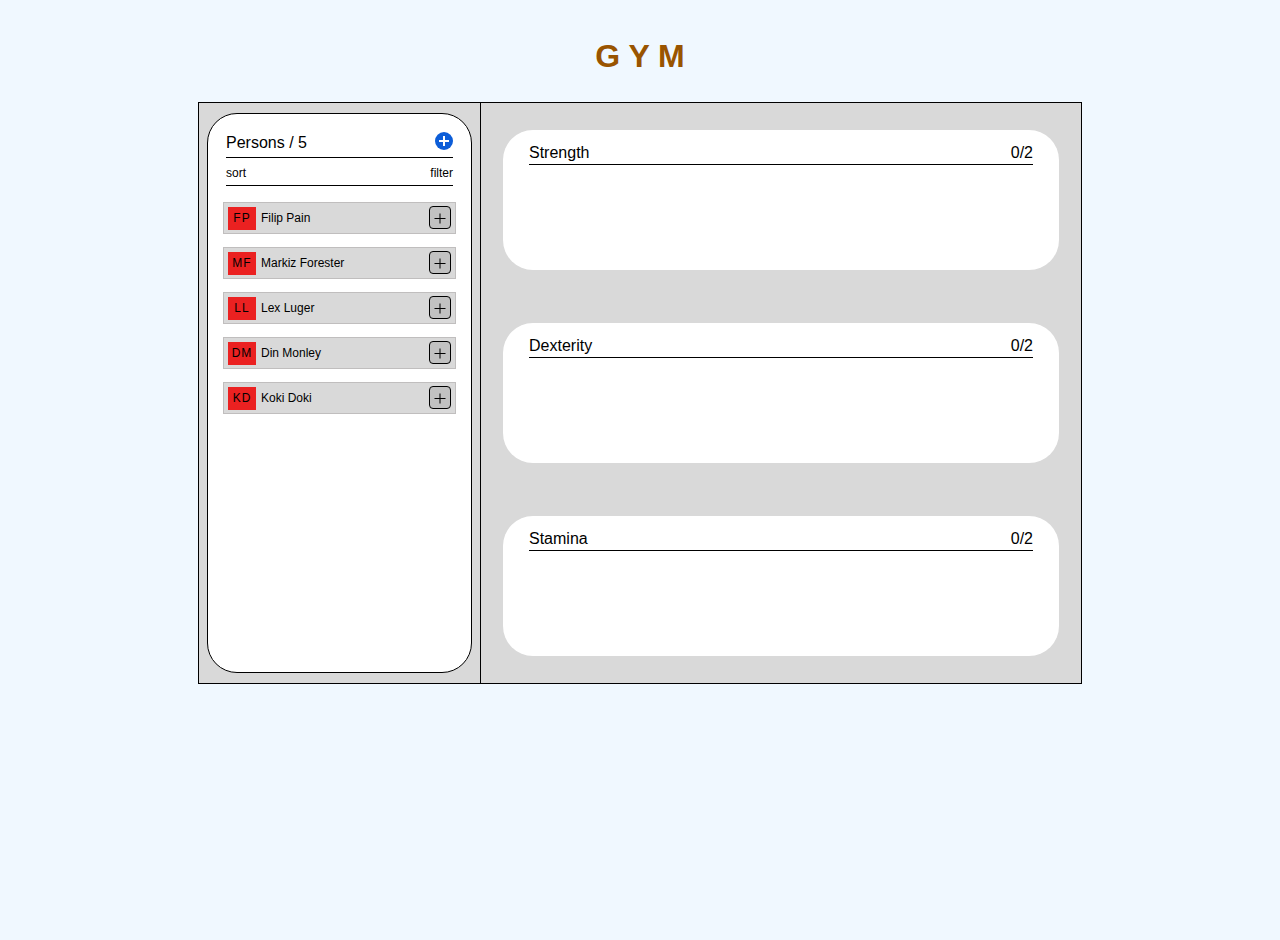
<file: index.html>
<!DOCTYPE html>
<html lang="ru">
    <head>
        <title>GYM</title>
        <meta http-equiv="Content-type" content="text/html;charset=UTF-8"/>
        <meta name="viewport" content="width=device-width, initial-scale=1.0, maximum-scale=1.0, user-scalable=0">
        <link rel="stylesheet" href="css/style.css">
    </head>
    <body>

<header>
    <h1>G Y M</h1>
</header>
    
<main>
    <div class="wrapper">
        <div class="left-container">
            <div class="box-items">
                <div class="personal">
                    <div class="personal__name">Persons /<span class="personal-counter"></span></div>
                    <div class="pertsonal__butt"><button class="button"></button></div>
                </div>
                <div class="sorted">
                    <div class="sorted__sort"><button class="butt-sort">sort</button></div>
                    <div class="sorted__filter"><button class="butt-filter">filter</button></div>
                </div>
                <div class="personal-list"></div>
                <div class="else-list"></div>
            </div>
        </div>
        <div class="right-container">
            
        </div>
    </div>
</main>
<footer>
</footer> 
<script src="js/script.js"></script>

    </body>
    </html>
</file>
<file: css/style.css>
@import url("https://rsms.me/inter/inter.css");
html {
  font-family: "Inter", sans-serif;
}

@supports (font-variation-settings: normal) {
  html {
    font-family: "Inter var", sans-serif;
  }
}
* {
  padding: 0;
  margin: 0;
  border: 0;
}

*, *:before, *:after {
  -webkit-box-sizing: border-box;
  box-sizing: border-box;
}

:focus, :active {
  outline: none;
}

a:focus, a:active {
  outline: none;
}

nav, footer, header, aside {
  display: block;
}

html, body {
  height: 100%;
  width: 100%;
  font-size: 100%;
  line-height: 1;
  font-size: 14px;
  -ms-text-size-adjust: 100%;
  -moz-text-size-adjust: 100%;
  -webkit-text-size-adjust: 100%;
}

input, button, textarea {
  font-family: inherit;
}

input::-ms-clear {
  display: none;
}

button {
  cursor: pointer;
}

button::-moz-focus-inner {
  padding: 0;
  border: 0;
}

a, a:visited {
  text-decoration: none;
}

a:hover {
  text-decoration: none;
}

ul li {
  list-style: none;
}

img {
  vertical-align: top;
}

h1, h2, h3, h4, h5, h6 {
  font-size: inherit;
  font-weight: 400;
}

body {
  background-color: aliceblue;
  font-family: "Inter", sans-serif;
}

h1 {
  text-align: center;
  font-size: 32px;
  margin-top: 40px;
  color: rgb(153, 84, 0);
  font-weight: bold;
  margin-bottom: 30px;
}

.wrapper {
  display: -webkit-box;
  display: -ms-flexbox;
  display: flex;
  -webkit-box-pack: center;
      -ms-flex-pack: center;
          justify-content: center;
  position: relative;
  max-width: 884px;
  margin: 0 auto;
}

.left-container {
  width: 283px;
  background-color: #D9D9D9;
  border: solid 1px black;
}

.box-items {
  width: 265px;
  min-height: 560px;
  border: solid 1px black;
  margin: 10px auto;
  border-radius: 30px;
  background-color: white;
  display: -webkit-box;
  display: -ms-flexbox;
  display: flex;
  -webkit-box-orient: vertical;
  -webkit-box-direction: normal;
      -ms-flex-direction: column;
          flex-direction: column;
}

.personal {
  display: -webkit-box;
  display: -ms-flexbox;
  display: flex;
  -webkit-box-pack: justify;
      -ms-flex-pack: justify;
          justify-content: space-between;
  -webkit-box-align: end;
      -ms-flex-align: end;
          align-items: flex-end;
  border-bottom: 1px solid black;
  padding: 18px 0 5px 0;
  margin: 0 18px;
}
.personal__name {
  font-size: 16px;
  line-height: 19px;
}

.button {
  display: inline-block;
  position: relative;
  height: 18px;
  width: 18px;
  border-radius: 50%;
  background-color: #0C5DD8;
  text-align: center;
}
.button:before {
  content: "";
  position: absolute;
  width: 10px;
  height: 2px;
  background-color: white;
  left: 50%;
  top: 47%;
  -webkit-transform: translateX(-50%);
          transform: translateX(-50%);
}
.button:after {
  content: "";
  position: absolute;
  width: 10px;
  height: 2px;
  background-color: white;
  left: 50%;
  top: 47%;
  -webkit-transform: translateX(-50%) rotate(-90deg);
          transform: translateX(-50%) rotate(-90deg);
}

.sorted {
  display: -webkit-box;
  display: -ms-flexbox;
  display: flex;
  -webkit-box-pack: justify;
      -ms-flex-pack: justify;
          justify-content: space-between;
  border-bottom: 1px solid black;
  margin: 2px 18px;
  -webkit-box-align: end;
      -ms-flex-align: end;
          align-items: flex-end;
  padding: 5px 0 5px 0;
}

.butt-sort {
  background: none;
  font-size: 12px;
}

.butt-filter {
  background: none;
  font-size: 12px;
}

.client {
  cursor: -webkit-grab;
  cursor: grab;
  background-color: #D9D9D9;
  margin-bottom: 9px;
  width: 231px;
  max-height: 30px;
  -webkit-transition: all 0.8s ease 0s;
  transition: all 0.8s ease 0s;
  outline: 1px solid rgba(105, 101, 101, 0.4196078431);
  margin: 15px auto;
  z-index: 10;
}

.guest {
  margin: 10px 10px;
}

.client-items {
  display: -webkit-box;
  display: -ms-flexbox;
  display: flex;
  -webkit-box-align: center;
      -ms-flex-align: center;
          align-items: center;
  padding-left: 4px;
  height: 30px;
}
.client-items__logo {
  width: 28px;
  height: 23px;
  background-color: #EB2121;
  display: -webkit-box;
  display: -ms-flexbox;
  display: flex;
  -webkit-box-pack: center;
      -ms-flex-pack: center;
          justify-content: center;
  -webkit-box-align: center;
      -ms-flex-align: center;
          align-items: center;
  letter-spacing: 1px;
}
.client-items__logo span {
  font-size: 12px;
}
.client-items__name {
  font-size: 12px;
  display: -webkit-box;
  display: -ms-flexbox;
  display: flex;
  margin-left: 5px;
  -webkit-box-flex: 1;
      -ms-flex: 1 1 auto;
          flex: 1 1 auto;
  height: 100%;
  -webkit-box-align: center;
      -ms-flex-align: center;
          align-items: center;
}

.upgrade-char {
  display: none;
  font-size: 12px;
  padding: 4px 0 8px 4px;
}

.butt-char {
  width: 22px;
  height: 23px;
  border: 1px solid black;
  border-radius: 4px;
  background-color: #C1C1C1;
  margin-right: 4px;
  position: relative;
}
.butt-char:before {
  content: "";
  position: absolute;
  left: 50%;
  top: 50%;
  background-color: black;
  width: 11px;
  height: 1px;
  -webkit-transform: translateX(-50%);
          transform: translateX(-50%);
}
.butt-char:after {
  content: "";
  position: absolute;
  left: 50%;
  top: 50%;
  width: 10px;
  height: 1px;
  background-color: black;
  -webkit-transform: translateX(-50%) rotate(-90deg);
          transform: translateX(-50%) rotate(-90deg);
}

.person-char {
  visibility: hidden;
  border-top: 1px solid black;
  margin: 3px 7px 0 7px;
}
.person-char p {
  padding: 5px 0;
}

.expand {
  max-height: none;
}
.expand .person-char {
  visibility: visible;
}
.expand .butt-char:after {
  display: none;
}

.up-strength {
  display: none;
}

.up-dexterity {
  display: none;
}

.up-stamina {
  display: none;
}

.strength {
  max-height: none;
  margin: 20px 18px;
  margin-bottom: 24px;
  border-radius: 5px;
}
.strength .up-strength {
  text-align: center;
  display: block;
}
.strength .butt-char {
  display: none;
}
.strength .person-char {
  display: none;
}
.strength .upgrade-char {
  display: block;
}

.dexterity {
  max-height: none;
  margin: 20px 18px;
  margin-bottom: 24px;
  border-radius: 5px;
}
.dexterity .up-dexterity {
  display: block;
  text-align: center;
}
.dexterity .butt-char {
  display: none;
}
.dexterity .person-char {
  display: none;
}
.dexterity .upgrade-char {
  display: block;
}

.stamina {
  max-height: none;
  margin: 20px 18px;
  margin-bottom: 24px;
  border-radius: 5px;
}
.stamina .up-stamina {
  display: block;
  text-align: center;
}
.stamina .butt-char {
  display: none;
}
.stamina .person-char {
  display: none;
}
.stamina .upgrade-char {
  display: block;
}

.train-room {
  width: 556px;
  height: 140px;
  background-color: white;
  border-radius: 30px;
  -webkit-transition: all 0.3s ease 0s;
  transition: all 0.3s ease 0s;
  display: -webkit-box;
  display: -ms-flexbox;
  display: flex;
  -ms-flex-wrap: wrap;
      flex-wrap: wrap;
  padding: 0 10px;
}

.right-container {
  width: 601px;
  background-color: #D9D9D9;
  border: solid 1px black;
  border-left: none;
  display: -webkit-box;
  display: -ms-flexbox;
  display: flex;
  -webkit-box-orient: vertical;
  -webkit-box-direction: normal;
      -ms-flex-direction: column;
          flex-direction: column;
  -ms-flex-pack: distribute;
      justify-content: space-around;
  -webkit-box-align: center;
      -ms-flex-align: center;
          align-items: center;
}

.train-header {
  margin: 15px 16px 0px;
  padding-bottom: 0px;
  border-bottom: 1px solid black;
  width: 100%;
  height: 20px;
  pointer-events: none;
  display: -webkit-box;
  display: -ms-flexbox;
  display: flex;
  -webkit-box-pack: justify;
      -ms-flex-pack: justify;
          justify-content: space-between;
}
.train-header__name {
  font-size: 16px;
}
.train-header__counter {
  font-size: 16px;
}

.guest-container {
  display: -webkit-box;
  display: -ms-flexbox;
  display: flex;
  position: relative;
}

.client-position-left {
  position: absolute;
  bottom: 23px;
  left: 17px;
  width: 233px;
  height: 59px;
  border-radius: 9px;
  border: 3px solid #CFCFCF;
  display: -webkit-box;
  display: -ms-flexbox;
  display: flex;
  -webkit-box-pack: center;
      -ms-flex-pack: center;
          justify-content: center;
  -webkit-box-align: center;
      -ms-flex-align: center;
          align-items: center;
  display: none;
  pointer-events: none;
}
.client-position-left__add {
  width: 32px;
  height: 32px;
  border: 2px solid #CFCFCF;
  border-radius: 5px;
}
.client-position-left__add:before {
  content: "";
  position: absolute;
  width: 13px;
  border-bottom: 3px solid #CFCFCF;
  left: 50%;
  top: 50%;
  -webkit-transform: translateX(-50%) translateY(-50%);
          transform: translateX(-50%) translateY(-50%);
}
.client-position-left__add:after {
  content: "";
  position: absolute;
  width: 13px;
  border-bottom: 3px solid #CFCFCF;
  left: 50%;
  top: 50%;
  -webkit-transform: translateX(-50%) translateY(-50%) rotate(90deg);
          transform: translateX(-50%) translateY(-50%) rotate(90deg);
}

.client-position-right {
  position: absolute;
  bottom: 23px;
  left: 284px;
  width: 233px;
  height: 59px;
  border-radius: 9px;
  border: 3px solid #CFCFCF;
  display: -webkit-box;
  display: -ms-flexbox;
  display: flex;
  -webkit-box-pack: center;
      -ms-flex-pack: center;
          justify-content: center;
  -webkit-box-align: center;
      -ms-flex-align: center;
          align-items: center;
  display: none;
  pointer-events: none;
}
.client-position-right__add {
  width: 32px;
  height: 32px;
  border: 2px solid #CFCFCF;
  border-radius: 5px;
}

.lock {
  pointer-events: none;
}

.visible {
  display: -webkit-box;
  display: -ms-flexbox;
  display: flex;
}

.client-position-home {
  display: block;
  width: 231px;
  height: 30px;
  outline: 1px solid rgba(105, 101, 101, 0.4196078431);
  margin: 10px auto;
}

.else-list {
  width: 100%;
  height: 100%;
  -webkit-box-flex: 1;
      -ms-flex: 1 1 auto;
          flex: 1 1 auto;
  margin-top: -10px;
}
</file>
